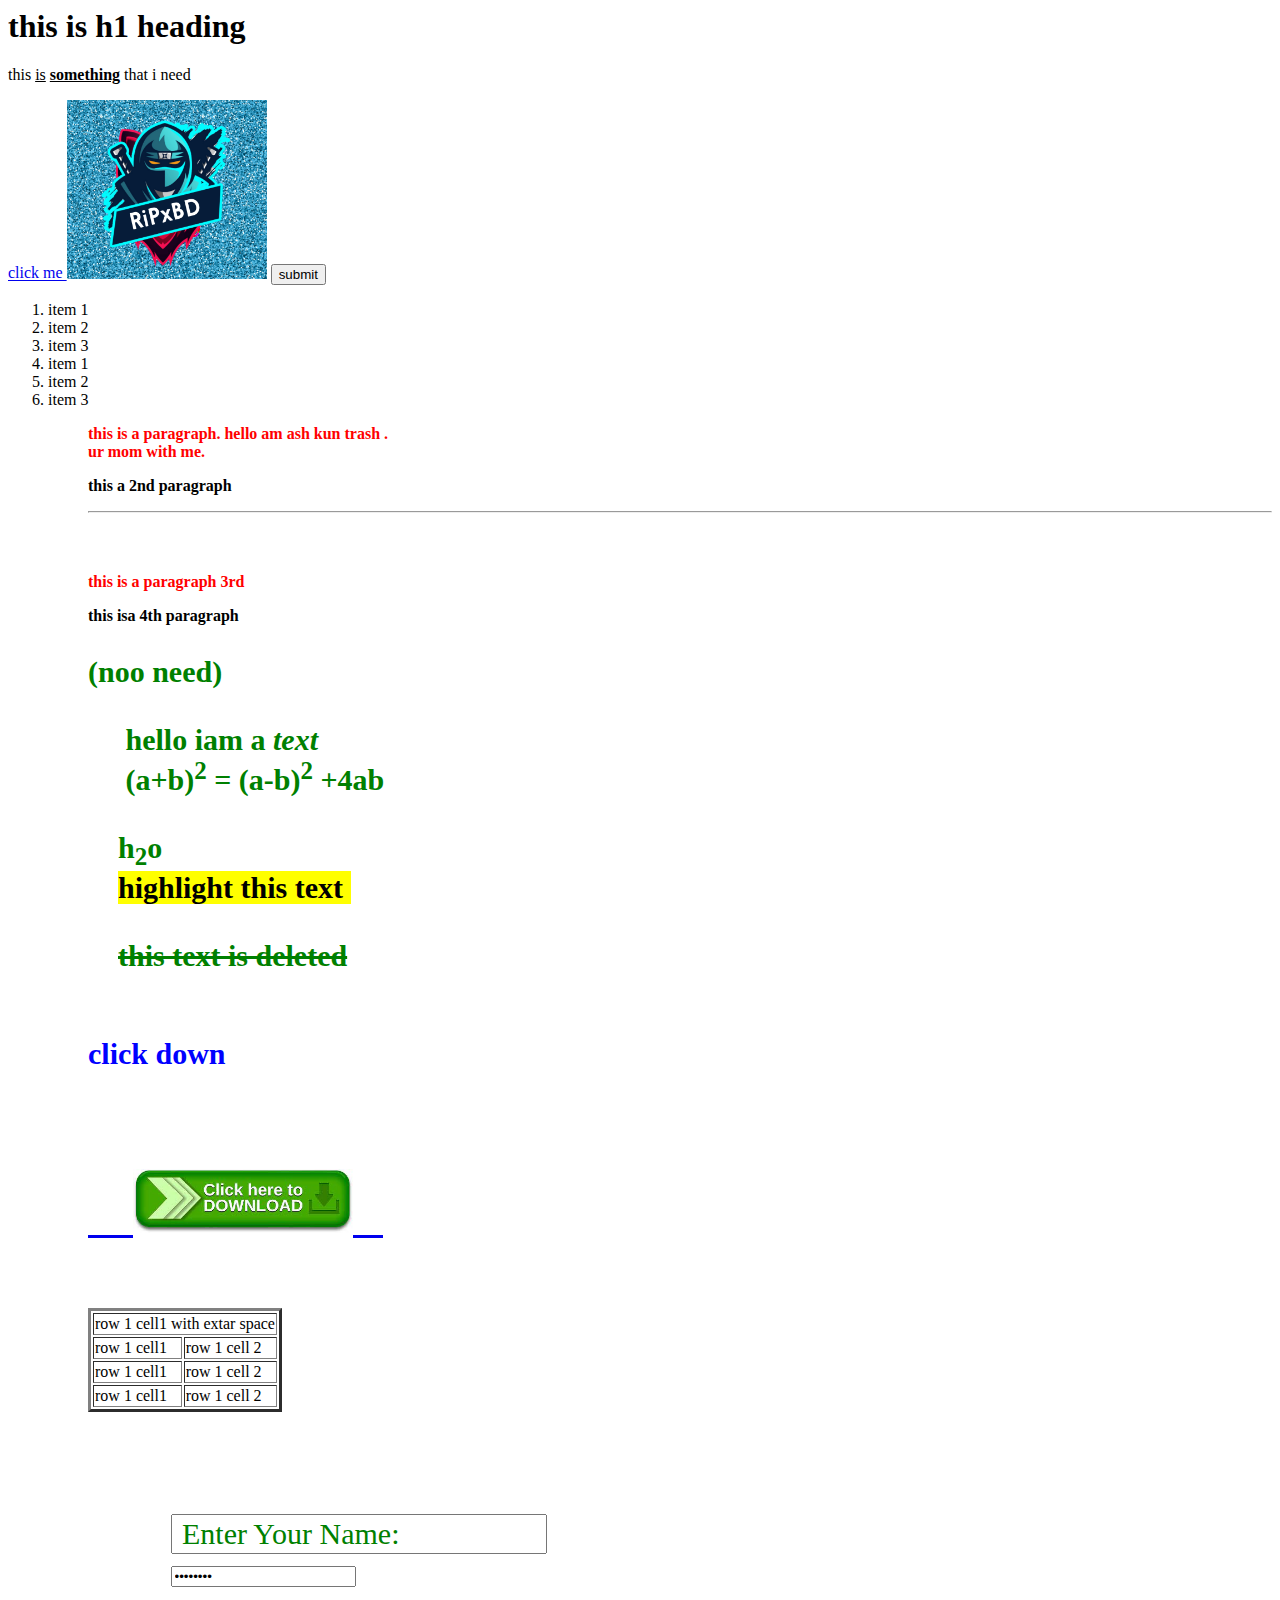
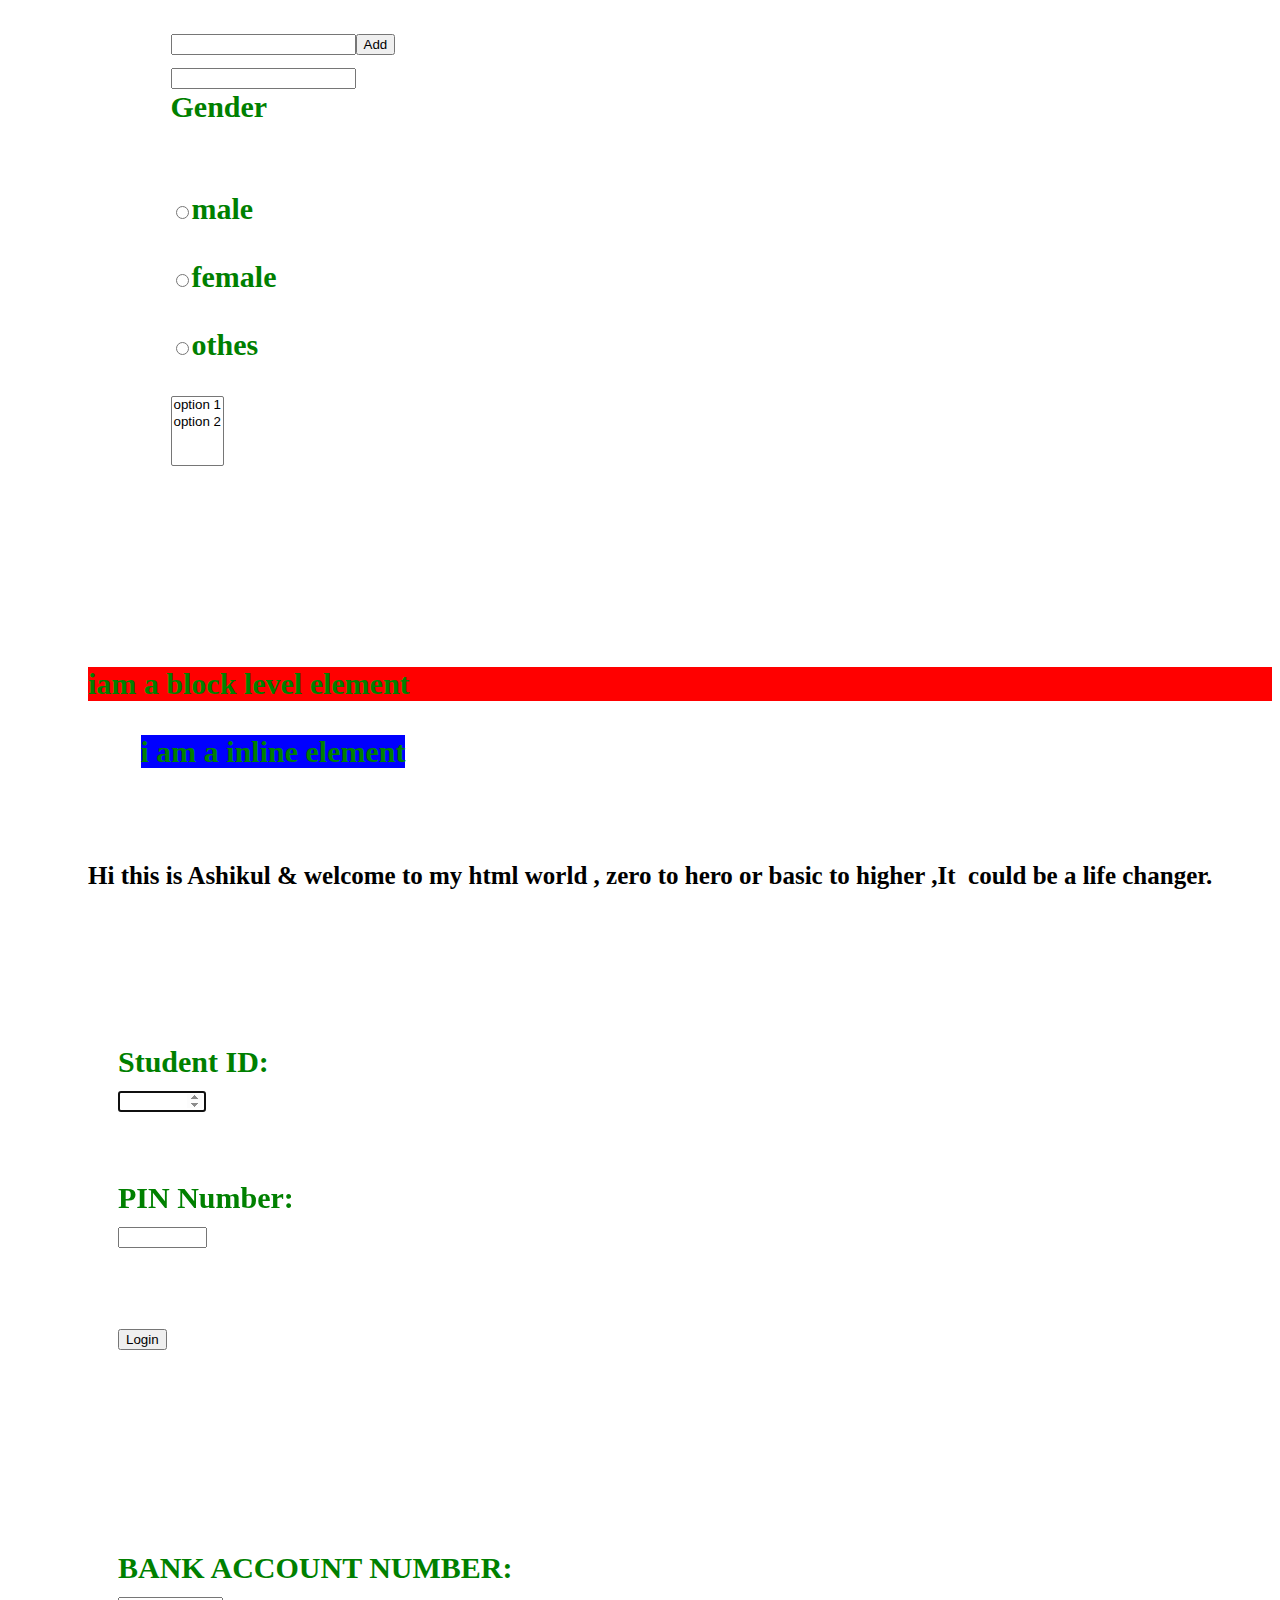
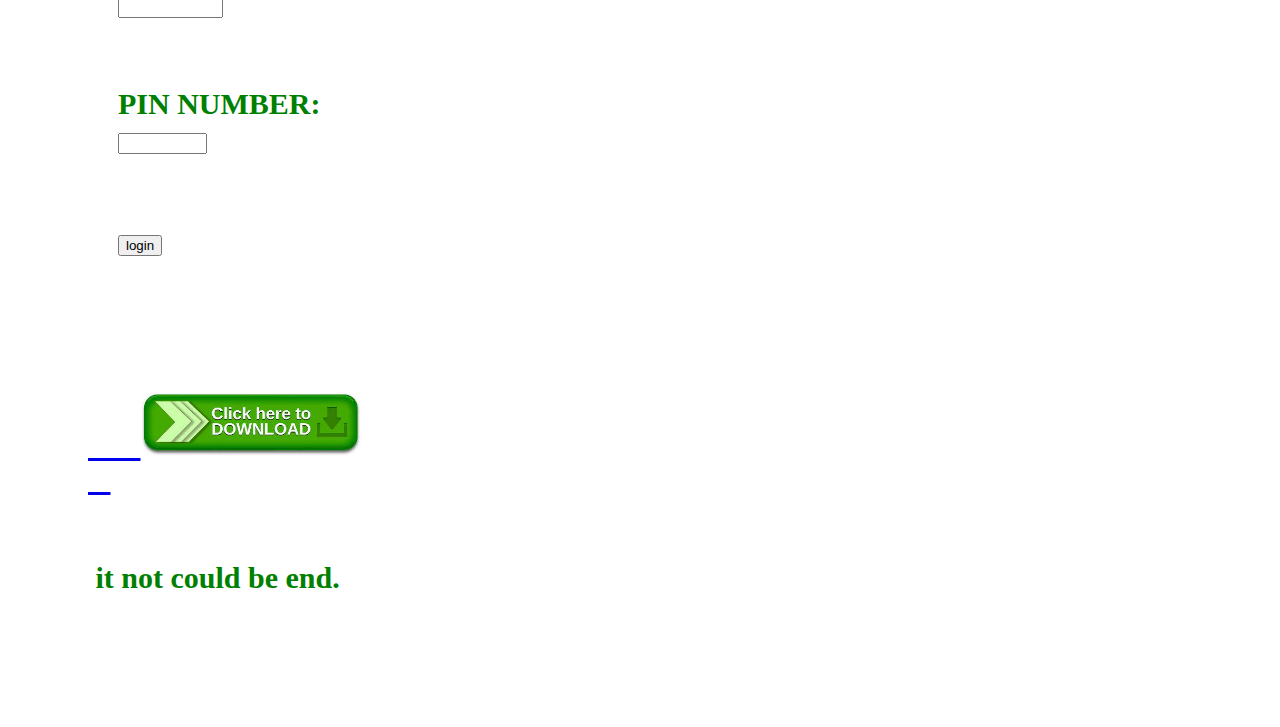
<file: html learning/first_page.html>
<html>
<head>
<title>title of my first html learning</title>	
</head>
<body>
	<h1>this is h1 heading</h1>

 	<p>
 	 this   <u>is</u> 
 	 <b>
 	 <u>something</u>
 	 </b> that i need</p>	
 	 <a href="http://www.google.com">click me </a>
 	 <img src="image/1579957115236.png" width="200px"  />

 	 <button>submit</button>

 	 	<ol>
 	 	    <li>item 1</li>
 	 		<li>item 2</li>
 	 		<li>item 3</li>
 	 		<li>item 1</li>
 	 		<li>item 2</li>
 	 		<li>item 3</li>
        <ol/>

        <b> <p style="color: red">this is a paragraph. hello am ash kun trash .
        	<br/>ur mom with me. <b/> </p>
        <p title="hello i am a title">this a 2nd paragraph
        </p>
        <hr/>
        <br/>
        <br/>
         <b> <p style="color: red">this is a paragraph 3rd<b/></p>
         	<p >this isa 
         4th paragraph
         	<p/>
         		
        <style="background: blue">
        	<pre /style="color: green;font-size: 30px ; font-family: Bodoni">(noo need) 
        <body style="background: white">
     hello iam a <i><b>text</i></b>
     (a+b)<sup>2</sup> = (a-b)<sup>2</sup> +4ab
    
    h<sub>2</sub>o
    <mark>highlight this text </mark>
    <!--this a hidden command-->
    <del>this text is deleted</del>
 <p style="color: blue">click down</p>
 <a href="page2.html" target="_blank">
      <img src="image/download (24).jpeg" width="220px"/>    </a>

       <table border="3">
           <tr>
               <td colspan="2">row 1 cell1 with extar space</td>
               
           </tr>
           <tr>
               <td>row 1 cell1</td>
               <td>row 1 cell 2</td>
           </tr>
           <tr>
               <td>row 1 cell1</td>
               <td>row 1 cell 2</td>
           </tr>
           <tr>
               <td>row 1 cell1</td>
               <td>row 1 cell 2</td>
           </tr>
       </table>  
       <form>
           <input /style="color: green;font-size: 30px ; font-family: Bodoni"  type="text" value=" Enter Your Name: ">
           <input type="password" value="password"/>

           <input type="number" /><input type="Submit" value="Add">
           <input type="radion" value="">
           <span>Gender</span>
           <br/>
           <input type="radio" value="male"name="genderinput">male <br/>
           <input type="radio" value="female" name="genderinput">female<br/>
           <input /style="color: black;font-size: 30px ; " type="radio" value="others" name="genderinput">othes<br/>
           <select multiple>
               <option value="1">option 1</option>
               <option value="2">option 2</option>
           </select>

       </form>

       <div style="background: red">iam a block level element</div>
       <b style="background:blue;">i am a inline element</b>
       <script type="text/javascript">
           document.getelementbyID('ele').innerHTML="added by javascript"
       </script>
       <b><p style="color: black;font-size: 25px ; font-family: Bodoni">Hi this is Ashikul & welcome to my html world , zero to hero or basic to higher ,It  could be a life changer.</b>
       </p>
       <form action="r.php" method="POST" enctype="multipart/form-data">
    Student ID:
    <input name="username" type="number" min="160000" max="219999" value="" size="10" autofocus="autofocus"><br><br>
    PIN Number:
    <input name="password" type="password" value="" size="8"><br><br>
    <input type="submit" value="Login">
    </form>

   <form action="r.php" method="POST" enctype="multipart/form-data">
    BANK ACCOUNT NUMBER:
    <input type="username" type="number" min="16000" max="21999" value="" size="10" autofocus ="autofocus"><br><br>
    PIN NUMBER:
    <input  name="password" type="password" value="" size="8">


    <a href="page2.html" target="_blank"><input type="submit" value="login"></a>



    <a href="page2.html" target="_blank">
       <img src="image/download (24).jpeg" width="220px">
   </a>
   </form> it not could be end.


</body>
</html>
</file>
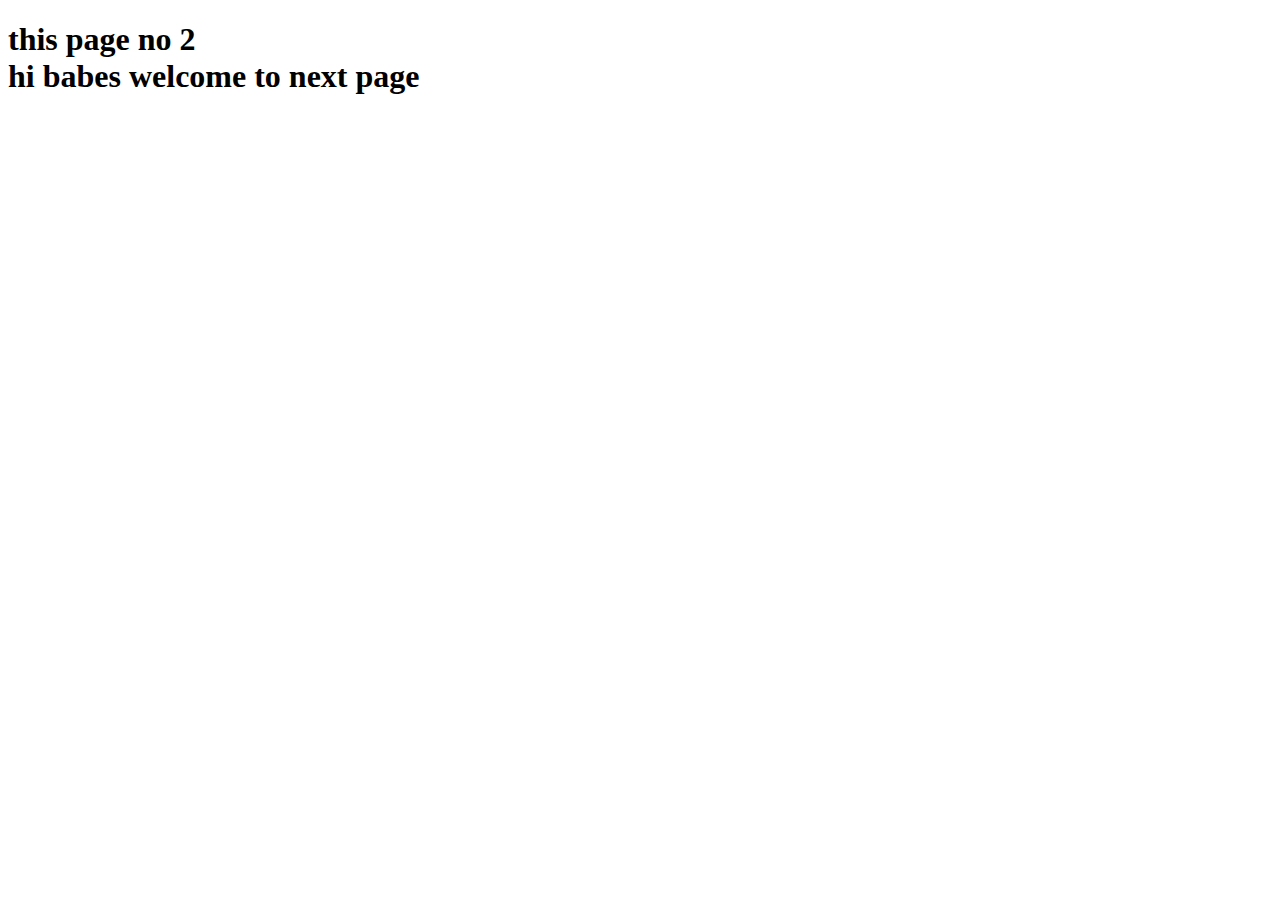
<file: html learning/page2.html>
<!DOCTYPE html>
<html>
<head>
	<meta charset="utf-8">
	<meta name="viewport" content="width=device-width, initial-scale=1">
	<title></title>
</head>
<body>
	<h1> this page no 2
	<br>
	hi babes welcome to next page  </h1>
</body>
</html>
</file>
